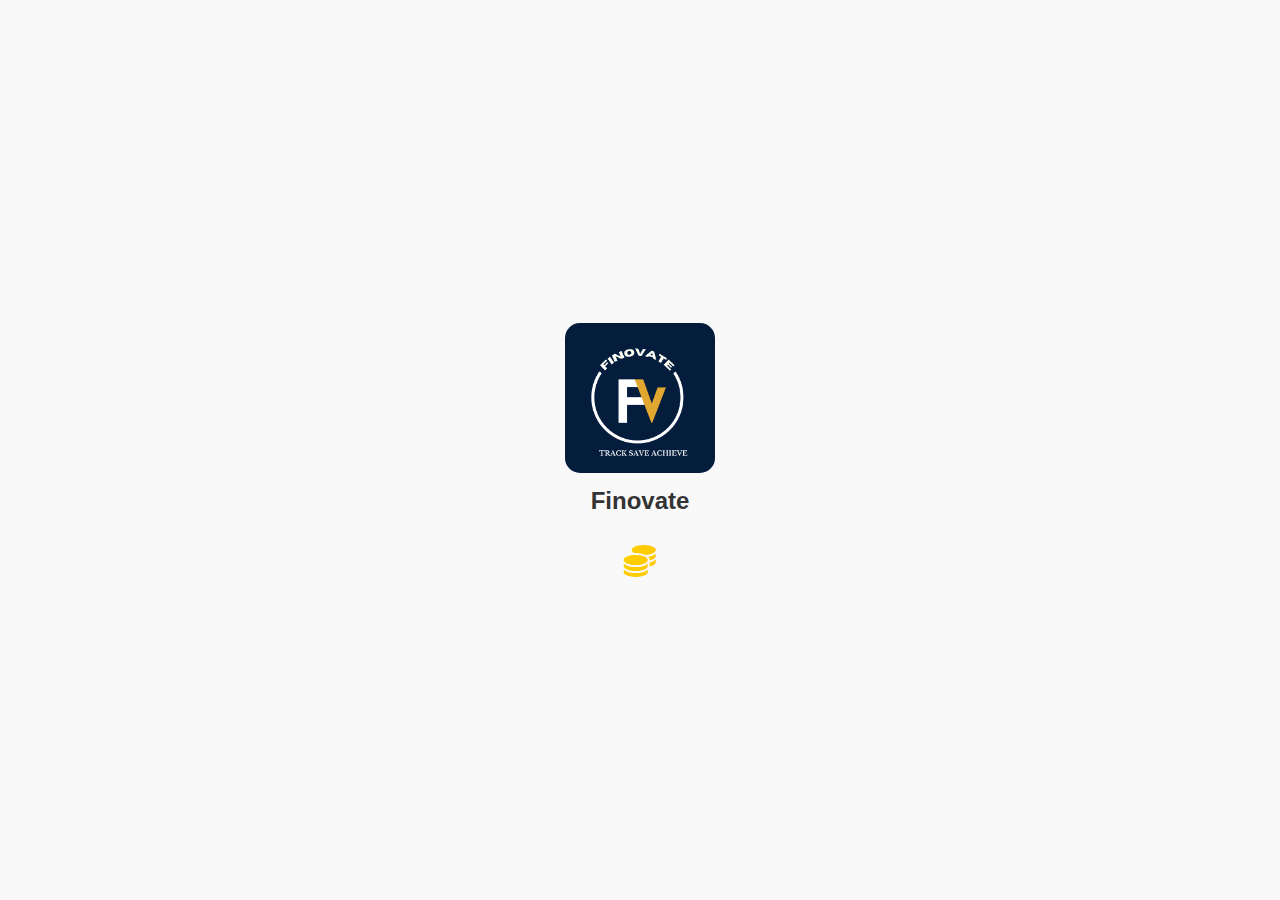
<file: index.html>
<!DOCTYPE html>
<html lang="en">
<head>
  <meta charset="UTF-8" />
  <meta name="viewport" content="width=device-width, initial-scale=1.0"/>
  <title>Finovate</title>
  <!-- Optionally include Font Awesome, or any icons you prefer -->
  <link 
    rel="stylesheet"
    href="https://cdnjs.cloudflare.com/ajax/libs/font-awesome/6.0.0-beta3/css/all.min.css"
  />
  <style>
    body {
      margin: 0;
      padding: 0;
      display: flex;
      justify-content: center;
      align-items: center;
      height: 100vh;
      background-color: #f9f9f9; /* Optional background color */
    }
    #loading-page {
      text-align: center;
    }
    #loading-page img {
      width: 150px;
      border-radius: 15px; /* Smooth corner radius for the logo */
    }
    .title {
      font-family: Arial, sans-serif;
      font-size: 24px;
      margin: 10px 0;
      color: #333; /* Optional text color */
    }
    .fas.fa-coins {
      font-size: 2rem;
      margin-top: 20px;
      color: #ffcc00; /* Optional icon color */
    }
  </style>
</head>
<body>
  <!-- Simple loading page -->
  <div id="loading-page">
    <img src="logo.png" alt="Finovate Logo"/>
    <h1 class="title">Finovate</h1>
    <i class="fas fa-coins fa-spin"></i>
  </div>

  <!-- Redirect to main.html after 2 seconds -->
  <script>
    window.addEventListener("load", () => {
      setTimeout(() => {
        window.location.href = "main.html";
      }, 2000);
    });
  </script>
</body>
</html>
</file>
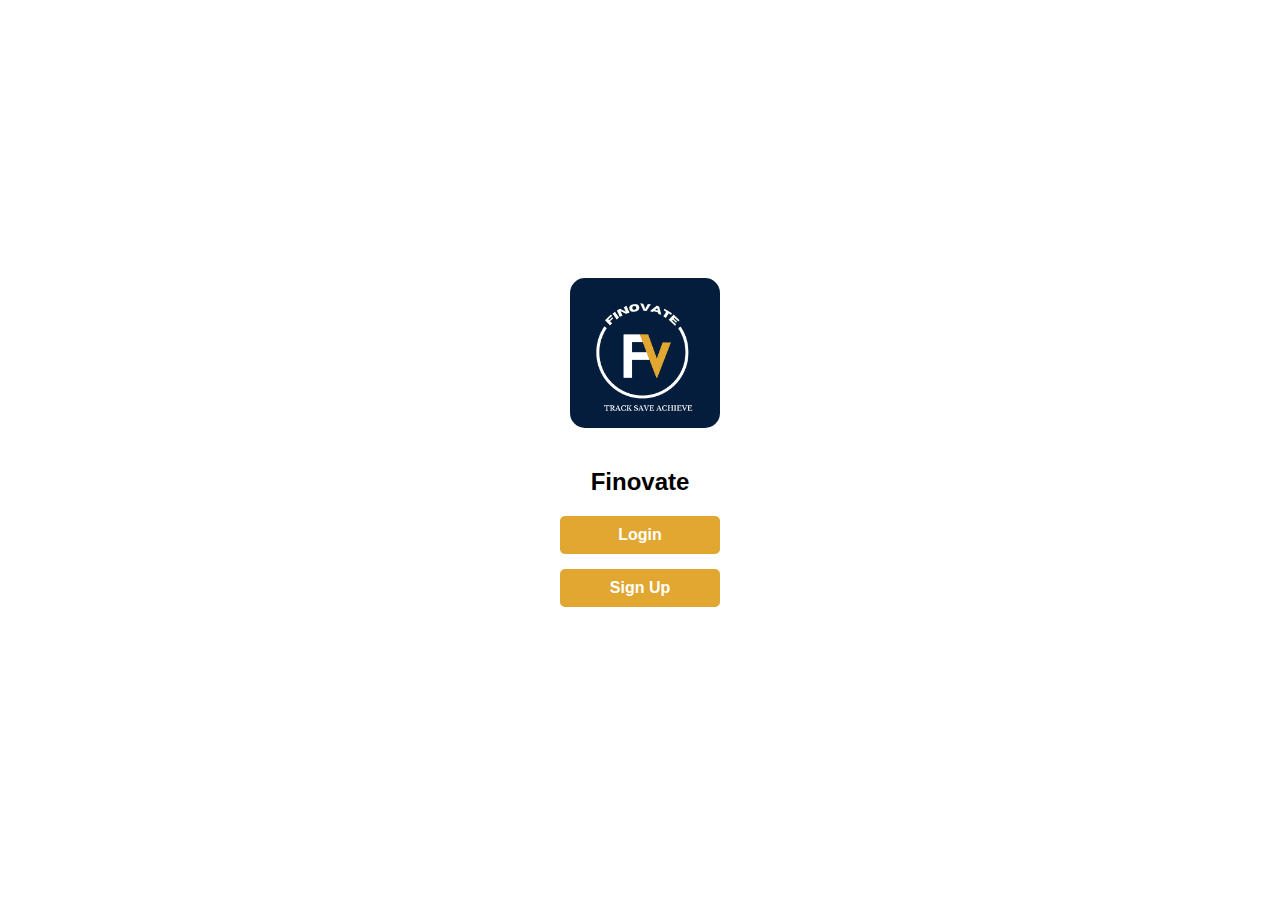
<file: main.html>
<!-- main.html -->
<!DOCTYPE html>
<html lang="en">
<head>
    <meta charset="UTF-8">
    <meta name="viewport" content="width=device-width, initial-scale=1.0">
    
    <title>Finovate</title>
    <link rel="stylesheet" href="styles.css">
</head>
<body>
    <!-- Main Page -->
    <div id="main-page" class="page">
        <img src="logo.png" alt="Finovate Logo" class="logo">
        <h1 class="title">Finovate</h1>
        <div class="buttons">
            <button onclick="window.location.href='login.html'">Login</button>
            <button onclick="window.location.href='signup.html'">Sign Up</button>
        </div>
    </div>
</body>
</html>
</file>
<file: styles.css>
/* Center the entire page content */
body {
    margin: 0;
    padding: 0;
    display: flex;
    justify-content: center;
    align-items: center;
    height: 100vh;
    background-color: #ffffff; /* Theme background color */
    font-family: Arial, sans-serif; /* Clean, modern font */
  }
  
  /* Smooth corners for the logo */
  .logo {
    width: 150px; /* Medium size for the logo */
    border-radius: 15px; /* Smooth corners */
    margin-bottom: 20px; 
    align-self: center;
    margin-left: 10px;/* Spacing below the logo */
  }
  
  /* Page title styling */
  .title {
    font-size: 24px;
    color: #000000; /* Theme text color */
    margin-bottom: 20px; /* Space below the title */
    text-align: center;
  }
  
  /* Login and Signup form styling */
  form {
    display: flex;
    flex-direction: column;
    align-items: center;
    background: #ffffff; /* Theme white background for the form */
    border-radius: 10px; /* Smooth corners for the form */
    padding: 30px; /* Internal spacing */
    box-shadow: 0px 4px 10px rgba(0, 0, 0, 0.1); /* Subtle shadow for depth */
    width: 100%;
    max-width: 400px; /* Medium size */
  }
  
  /* Input field styling */
  input[type="email"],
  input[type="password"] {
    width: 100%;
    padding: 10px;
    margin-bottom: 15px;
    font-size: 16px;
    border: 1px solid #e1a730; /* Theme accent color for border */
    border-radius: 5px; /* Smooth edges */
    box-sizing: border-box; /* Ensure padding doesn't overflow */
  }
  
  /* Button styling */
  button {
    width: 100%;
    padding: 10px;
    font-size: 16px;
    font-weight: bold;
    color: #ffffff; /* White text for buttons */
    background-color: #e1a730; /* Theme primary color */
    border: none;
    border-radius: 5px; /* Smooth edges */
    cursor: pointer;
    transition: background-color 0.3s;
    margin-bottom: 15px; /* Add gap between buttons */
  }
  
  button:hover {
    background-color: #d19029; /* Slightly darker shade on hover */
  }
  
  /* Responsive adjustments for smaller screens */
  @media (max-width: 600px) {
    form {
      max-width: 300px; /* Smaller forms on smaller screens */
      padding: 20px;
    }
  
    .title {
      font-size: 20px; /* Adjust title size for smaller screens */
    }
  
    input[type="email"],
    input[type="password"],
    button {
      font-size: 14px; /* Adjust font size for smaller screens */
    }
  }
</file>
